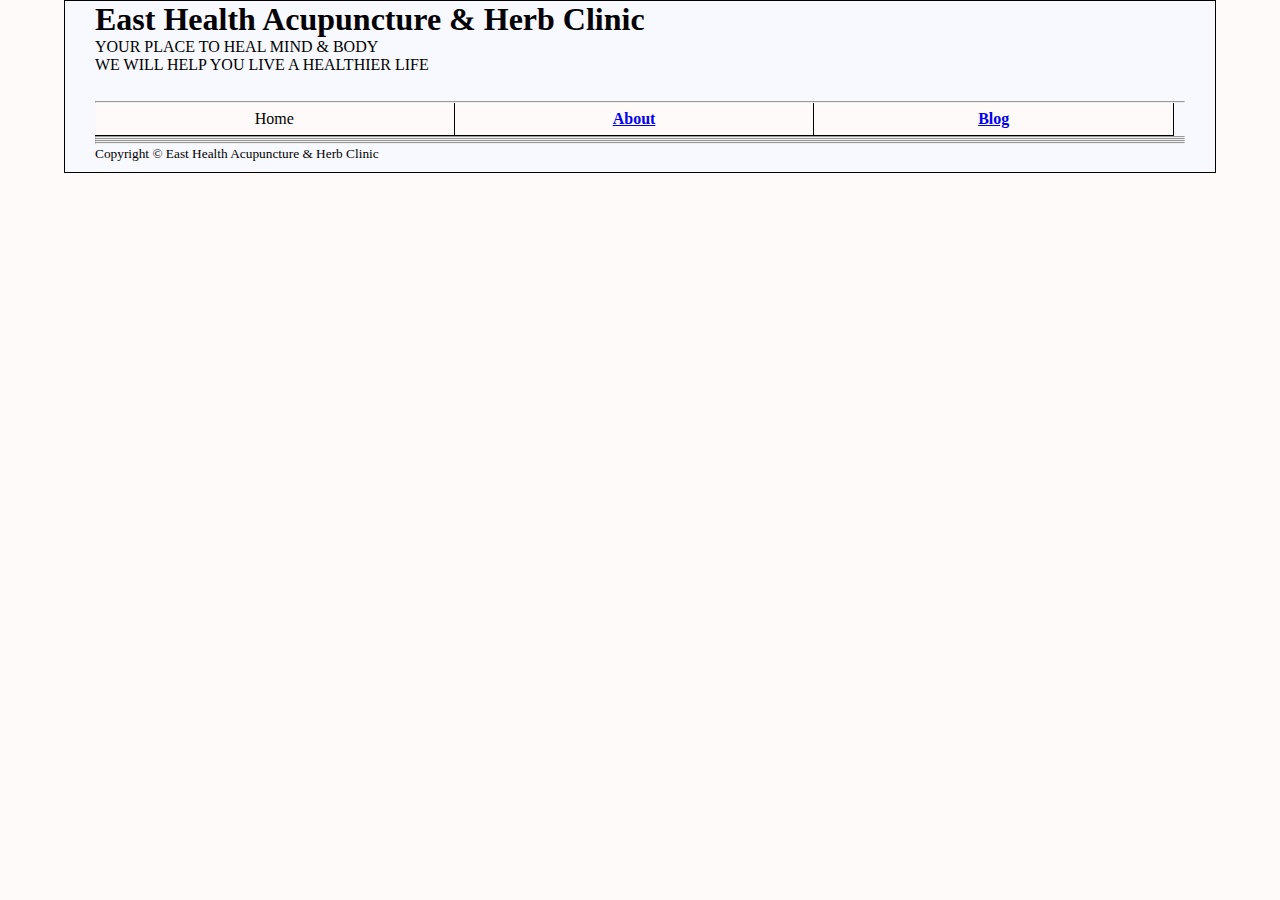
<file: page2_JYo50770.html>
<!DOCTYPE html>
<html>
    <head>
        <meta charset="utf-8">
        <meta name="author" content="Jaesung Yoon">
        <meta name="description" content="This is East Health Acupuncture and Herb Clinic's Homepage.">
        <meta name="Keywords" content="Traditional Chinese Medicine, Traditional Korean Medicine, Eastern Medicine, Acupuncture, Moxibustion, Herb treatments, Health">
        <meta name="viewport" content="width=device-width, initial-scale=1.0">
        <title>East Health Clinic</title>
        <!--This is my project website-->
        
        <!-- link to the external css -->
        <link rel="stylesheet" href="css/styles.css"> 
        <link rel="stylesheet" href="css/navigation.css">   
    </head>
    <body>
        <header>
            <h1>East Health Acupuncture & Herb Clinic</h1>
            <p>
                YOUR PLACE TO HEAL MIND & BODY<br>
                WE WILL HELP YOU LIVE A HEALTHIER LIFE
            </p>
        </header>   
        <hr/>

        <nav class="container">
            <ul class="navbar_menu">
                <li><div class="item item1"><a>Home</a></div></li>
                <li><div class="item item2"><a href="page2_JYo50770.html" target="_blank"><strong>About</strong></a></div></li>
                <li><div class="item item3"><a href="page3_JYo50770.html" target="_blank"><strong>Blog</strong></a></div></li>
            </ul>
        </nav>

        <main>
            <section>
                
            </section>   
            <hr/>
    
            <section>
                
            </section>
            <hr/>
    
            <section>
                
            </section>
            <hr>

            <section>
                
            </section>
            
            <section>
                
            </section>
            <hr/>    
        </main>

        <footer>
            <small>
                Copyright &copy; East Health Acupuncture & Herb Clinic
            </small>
        </footer>       
        
    </body>
</html>
</file>
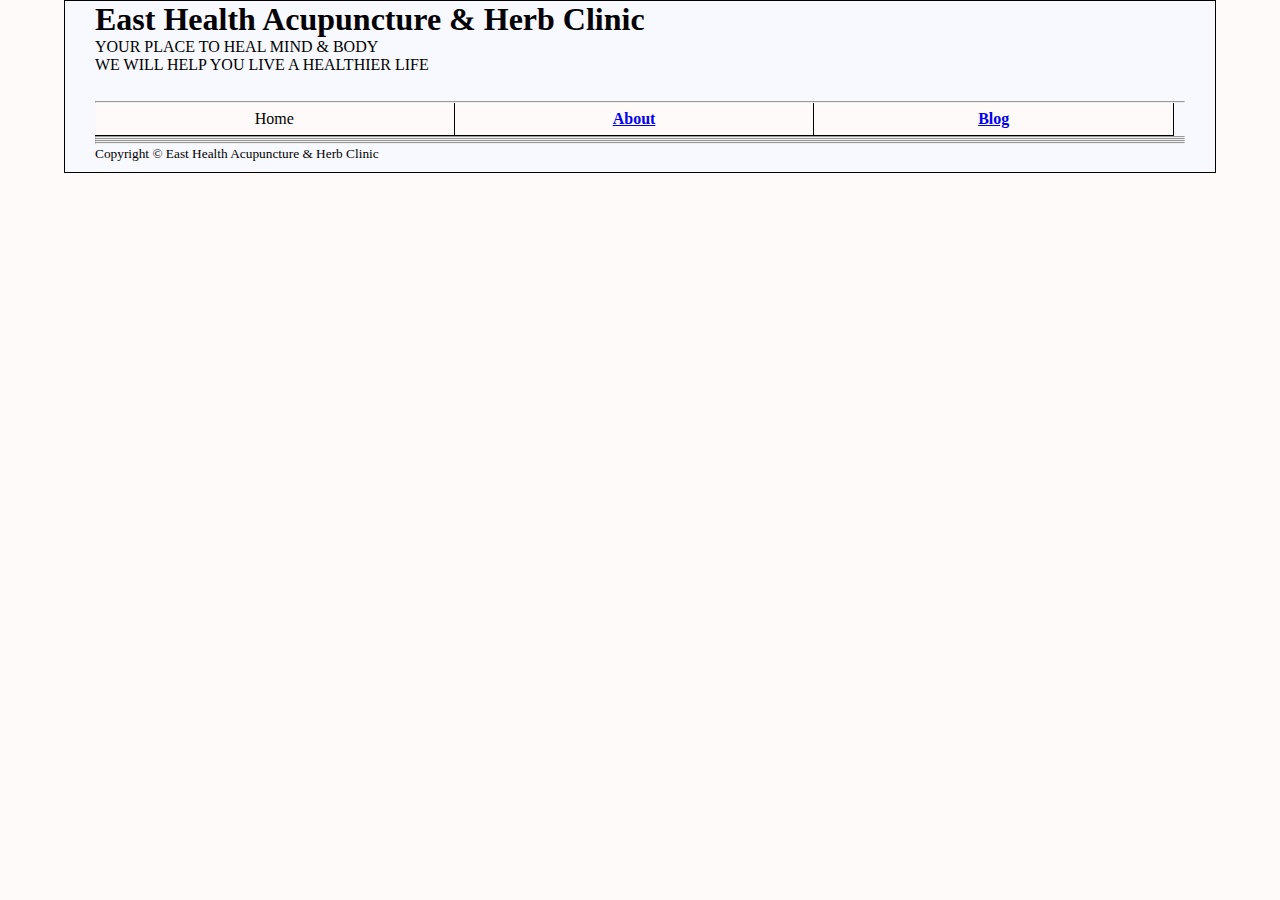
<file: page3_JYo50770.html>
<!DOCTYPE html>
<html>
    <head>
        <meta charset="utf-8">
        <meta name="author" content="Jaesung Yoon">
        <meta name="description" content="This is East Health Acupuncture and Herb Clinic's Homepage.">
        <meta name="Keywords" content="Traditional Chinese Medicine, Traditional Korean Medicine, Eastern Medicine, Acupuncture, Moxibustion, Herb treatments, Health">
        <meta name="viewport" content="width=device-width, initial-scale=1.0">
        <title>East Health Clinic</title>
        <!--This is my project website-->
        
        <!-- link to the external css -->
        <link rel="stylesheet" href="css/styles.css">  
        <link rel="stylesheet" href="css/navigation.css">  
    </head>
    <body>
        <header>
            <h1>East Health Acupuncture & Herb Clinic</h1>
            <p>
                YOUR PLACE TO HEAL MIND & BODY<br>
                WE WILL HELP YOU LIVE A HEALTHIER LIFE
            </p>
        </header>   
        <hr/>

        <nav class="container">
            <ul class="navbar_menu">
                <li><div class="item item1"><a>Home</a></div></li>
                <li><div class="item item2"><a href="page2_JYo50770.html" target="_blank"><strong>About</strong></a></div></li>
                <li><div class="item item3"><a href="page3_JYo50770.html" target="_blank"><strong>Blog</strong></a></div></li>
            </ul>
        </nav>

        <main>
            <section>
                
            </section>   
            <hr/>
    
            <section>
                
            </section>
            <hr/>
    
            <section>
                
            </section>
            <hr>

            <section>
                
            </section>
            
            <section>
                
            </section>
            <hr/>    
        </main>

        <footer>
            <small>
                Copyright &copy; East Health Acupuncture & Herb Clinic
            </small>
        </footer>       
        
    </body>
</html>
</file>
<file: css/styles.css>
/*
    This is the external stylesheet
*/

* {
  margin: 0;
  padding: 0;
  box-sizing: border-box;
}

/* structural style */
html {
  background-color: snow;
}

body {
  background-color: ghostwhite;
  width: 90%;
  margin: 0 auto;
  border: 1px solid black;
  padding: 0 30px 10px;
}

header {
  height: 100px;
}
</file>
<file: css/navigation.css>
/* navigation stylesheet */

.container {
  min-height: 30px;
  margin: 0;
  padding: 0;
}

.navbar_menu {
  display: flex;
  flex-direction: row;
  flex-wrap: wrap;
  justify-content: flex-start;
  list-style-type: none;
  margin: 0;
  padding: 0;
}

nav ul li {
  width: 33%;
}

.item {
  text-align: center;
  line-height: 2em;
  border-bottom: 1px solid black;
  border-right: 1px solid black;
  min-height: 30px;
  background-color: snow;
}
</file>
